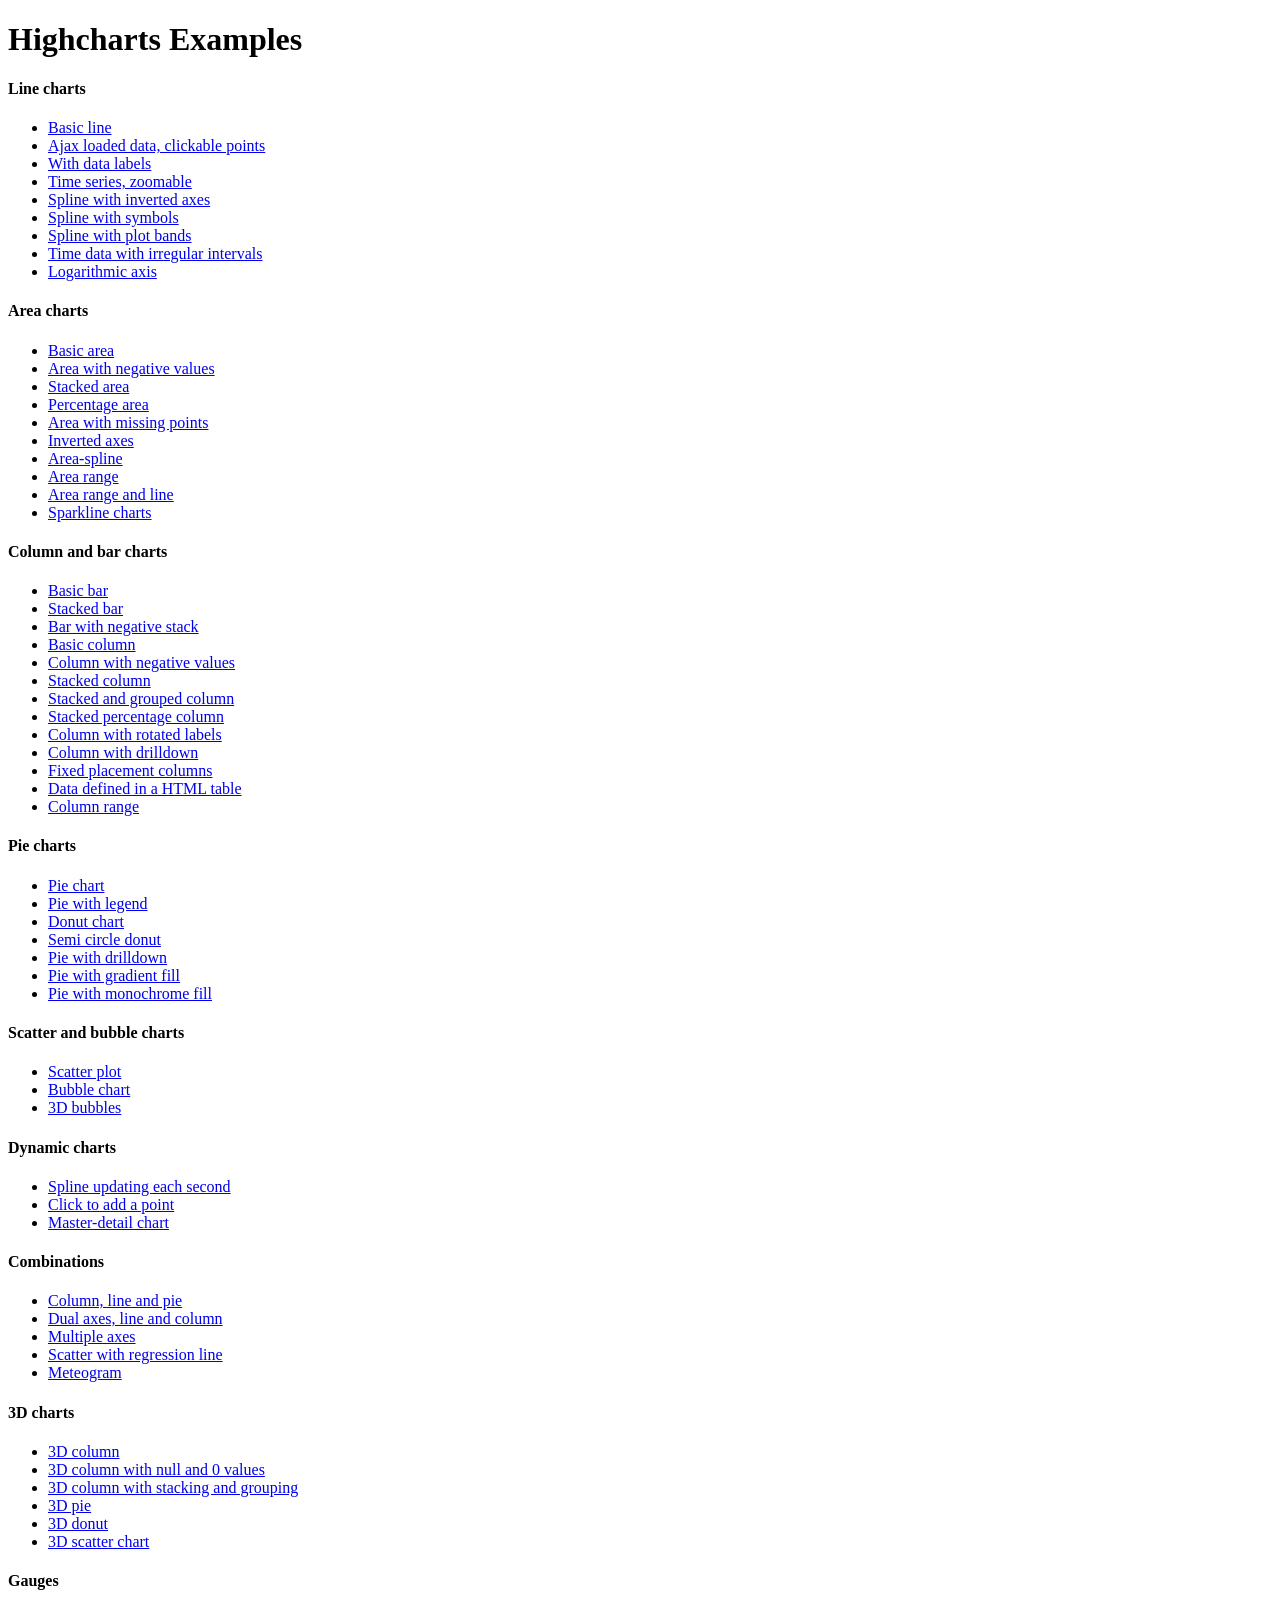
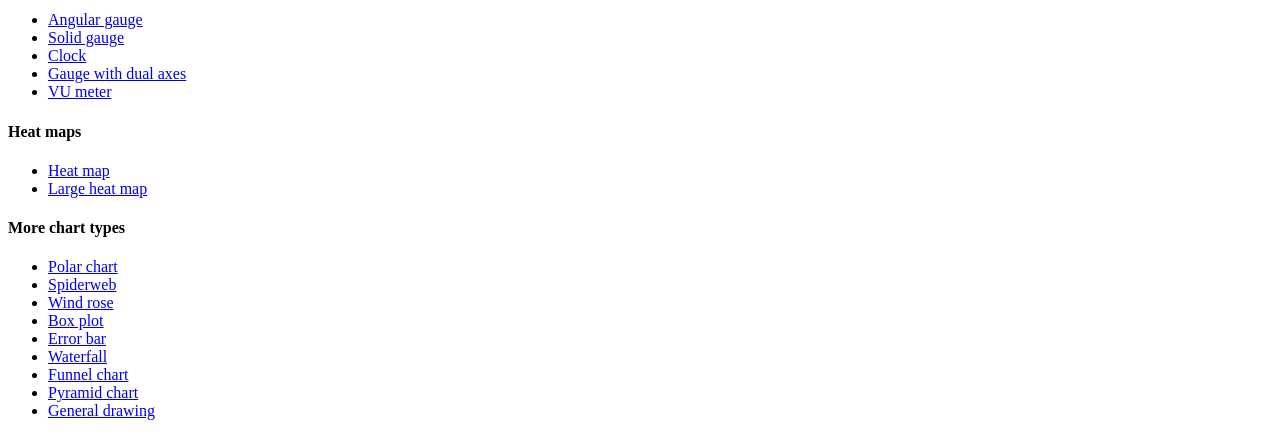
<file: index.htm>
<!DOCTYPE HTML PUBLIC "-//W3C//DTD HTML 4.01//EN" "http://www.w3.org/TR/html4/strict.dtd">
<html>
	<head>
		<meta http-equiv="Content-Type" content="text/html; charset=utf-8" />
		<title>Highcharts Examples</title>
	</head>
	<body>
		<h1>Highcharts Examples</h1>
		<h4>Line charts</h4>
		<ul>
			<li><a href="examples/line-basic/index.htm">Basic line</a></li>
			<li><a href="examples/line-ajax/index.htm">Ajax loaded data, clickable points</a></li>
			<li><a href="examples/line-labels/index.htm">With data labels</a></li>
			<li><a href="examples/line-time-series/index.htm">Time series, zoomable</a></li>
			<li><a href="examples/spline-inverted/index.htm">Spline with inverted axes</a></li>
			<li><a href="examples/spline-symbols/index.htm">Spline with symbols</a></li>
			<li><a href="examples/spline-plot-bands/index.htm">Spline with plot bands</a></li>
			<li><a href="examples/spline-irregular-time/index.htm">Time data with irregular intervals</a></li>
			<li><a href="examples/line-log-axis/index.htm">Logarithmic axis</a></li>
		</ul>
		<h4>Area charts</h4>
		<ul>
			<li><a href="examples/area-basic/index.htm">Basic area</a></li>
			<li><a href="examples/area-negative/index.htm">Area with negative values</a></li>
			<li><a href="examples/area-stacked/index.htm">Stacked area</a></li>
			<li><a href="examples/area-stacked-percent/index.htm">Percentage area</a></li>
			<li><a href="examples/area-missing/index.htm">Area with missing points</a></li>
			<li><a href="examples/area-inverted/index.htm">Inverted axes</a></li>
			<li><a href="examples/areaspline/index.htm">Area-spline</a></li>
			<li><a href="examples/arearange/index.htm">Area range</a></li>
			<li><a href="examples/arearange-line/index.htm">Area range and line</a></li>
			<li><a href="examples/sparkline/index.htm">Sparkline charts</a></li>
		</ul>
		<h4>Column and bar charts</h4>
		<ul>
			<li><a href="examples/bar-basic/index.htm">Basic bar</a></li>
			<li><a href="examples/bar-stacked/index.htm">Stacked bar</a></li>
			<li><a href="examples/bar-negative-stack/index.htm">Bar with negative stack</a></li>
			<li><a href="examples/column-basic/index.htm">Basic column</a></li>
			<li><a href="examples/column-negative/index.htm">Column with negative values</a></li>
			<li><a href="examples/column-stacked/index.htm">Stacked column</a></li>
			<li><a href="examples/column-stacked-and-grouped/index.htm">Stacked and grouped column</a></li>
			<li><a href="examples/column-stacked-percent/index.htm">Stacked percentage column</a></li>
			<li><a href="examples/column-rotated-labels/index.htm">Column with rotated labels</a></li>
			<li><a href="examples/column-drilldown/index.htm">Column with drilldown</a></li>
			<li><a href="examples/column-placement/index.htm">Fixed placement columns</a></li>
			<li><a href="examples/column-parsed/index.htm">Data defined in a HTML table</a></li>
			<li><a href="examples/columnrange/index.htm">Column range</a></li>
		</ul>
		<h4>Pie charts</h4>
		<ul>
			<li><a href="examples/pie-basic/index.htm">Pie chart</a></li>
			<li><a href="examples/pie-legend/index.htm">Pie with legend</a></li>
			<li><a href="examples/pie-donut/index.htm">Donut chart</a></li>
			<li><a href="examples/pie-semi-circle/index.htm">Semi circle donut</a></li>
			<li><a href="examples/pie-drilldown/index.htm">Pie with drilldown</a></li>
			<li><a href="examples/pie-gradient/index.htm">Pie with gradient fill</a></li>
			<li><a href="examples/pie-monochrome/index.htm">Pie with monochrome fill</a></li>
		</ul>
		<h4>Scatter and bubble charts</h4>
		<ul>
			<li><a href="examples/scatter/index.htm">Scatter plot</a></li>
			<li><a href="examples/bubble/index.htm">Bubble chart</a></li>
			<li><a href="examples/bubble-3d/index.htm">3D bubbles</a></li>
		</ul>
		<h4>Dynamic charts</h4>
		<ul>
			<li><a href="examples/dynamic-update/index.htm">Spline updating each second</a></li>
			<li><a href="examples/dynamic-click-to-add/index.htm">Click to add a point</a></li>
			<li><a href="examples/dynamic-master-detail/index.htm">Master-detail chart</a></li>
		</ul>
		<h4>Combinations</h4>
		<ul>
			<li><a href="examples/combo/index.htm">Column, line and pie</a></li>
			<li><a href="examples/combo-dual-axes/index.htm">Dual axes, line and column</a></li>
			<li><a href="examples/combo-multi-axes/index.htm">Multiple axes</a></li>
			<li><a href="examples/combo-regression/index.htm">Scatter with regression line</a></li>
			<li><a href="examples/combo-meteogram/index.htm">Meteogram</a></li>
		</ul>
		<h4>3D charts</h4>
		<ul>
			<li><a href="examples/3d-column-interactive/index.htm">3D column</a></li>
			<li><a href="examples/3d-column-null-values/index.htm">3D column with null and 0 values</a></li>
			<li><a href="examples/3d-column-stacking-grouping/index.htm">3D column with stacking and grouping</a></li>
			<li><a href="examples/3d-pie/index.htm">3D pie</a></li>
			<li><a href="examples/3d-pie-donut/index.htm">3D donut</a></li>
			<li><a href="examples/3d-scatter-draggable/index.htm">3D scatter chart</a></li>
		</ul>
		<h4>Gauges</h4>
		<ul>
			<li><a href="examples/gauge-speedometer/index.htm">Angular gauge</a></li>
			<li><a href="examples/gauge-solid/index.htm">Solid gauge</a></li>
			<li><a href="examples/gauge-clock/index.htm">Clock</a></li>
			<li><a href="examples/gauge-dual/index.htm">Gauge with dual axes</a></li>
			<li><a href="examples/gauge-vu-meter/index.htm">VU meter</a></li>
		</ul>
		<h4>Heat maps</h4>
		<ul>
			<li><a href="examples/heatmap/index.htm">Heat map</a></li>
			<li><a href="examples/heatmap-canvas/index.htm">Large heat map</a></li>
		</ul>
		<h4>More chart types</h4>
		<ul>
			<li><a href="examples/polar/index.htm">Polar chart</a></li>
			<li><a href="examples/polar-spider/index.htm">Spiderweb</a></li>
			<li><a href="examples/polar-wind-rose/index.htm">Wind rose</a></li>
			<li><a href="examples/box-plot/index.htm">Box plot</a></li>
			<li><a href="examples/error-bar/index.htm">Error bar</a></li>
			<li><a href="examples/waterfall/index.htm">Waterfall</a></li>
			<li><a href="examples/funnel/index.htm">Funnel chart</a></li>
			<li><a href="examples/pyramid/index.htm">Pyramid chart</a></li>
			<li><a href="examples/renderer/index.htm">General drawing</a></li>
		</ul>
	</body>
</html>
</file>
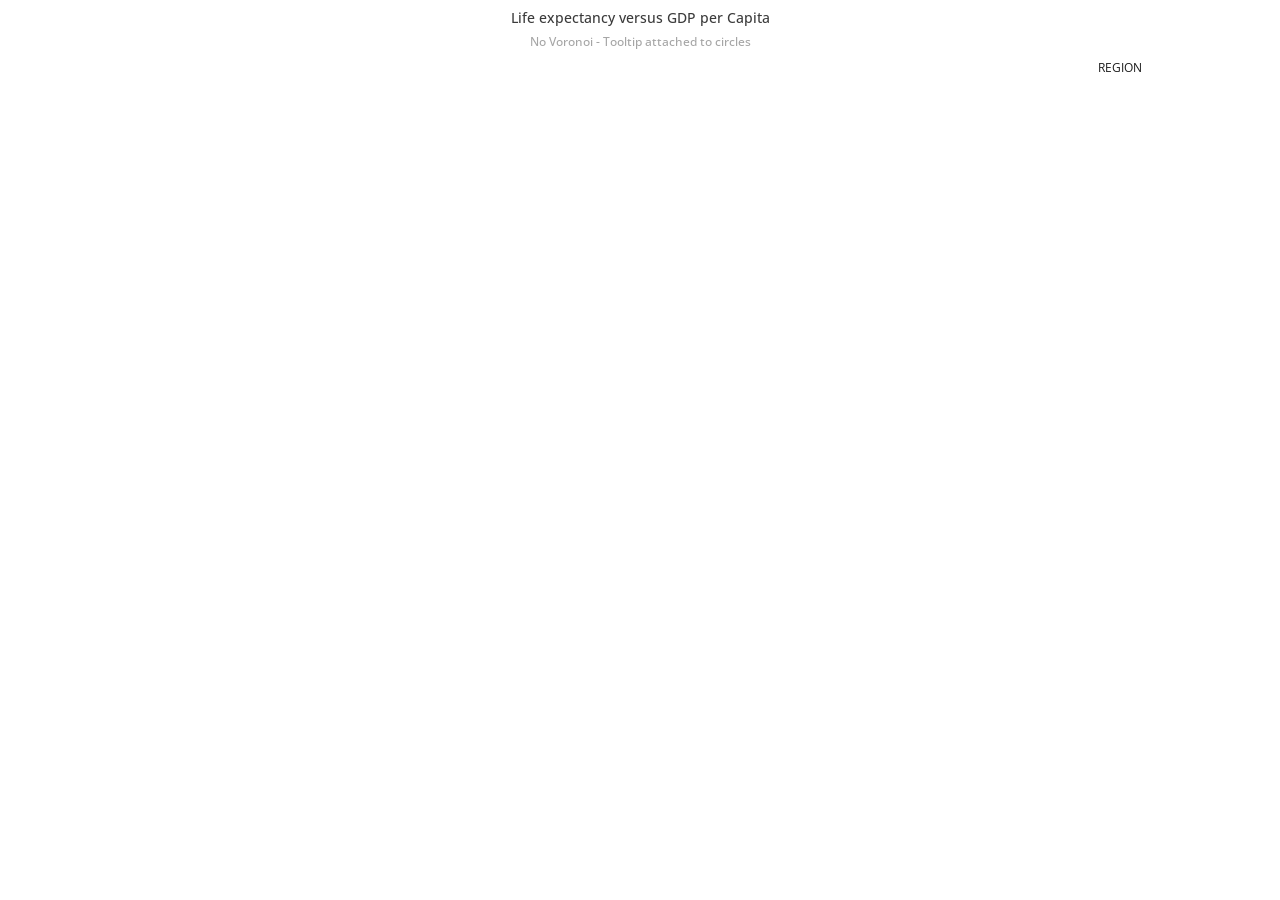
<file: mwb/static/mwb/v1.html>
<!DOCTYPE html>
<html>
  <head>
    <meta http-equiv="Content-Type" content="text/html;charset=utf-8"/>
	<title>Scatterplot with Voronoi</title>

	<!-- D3.js -->	
    <script src="http://d3js.org/d3.v3.js"></script>
	
	<!-- Pym.js - iframe height handler for the Blog -->
	<script src="pym.min.js"></script>
	
	<!-- jQuery -->
	<script src="http://ajax.googleapis.com/ajax/libs/jquery/1.11.1/jquery.min.js"></script>
	<!-- Latest compiled and minified CSS -->
	<link rel="stylesheet" href="https://maxcdn.bootstrapcdn.com/bootstrap/3.3.2/css/bootstrap.min.css">
	<!-- Latest compiled and minified JavaScript -->
	<script src="https://maxcdn.bootstrapcdn.com/bootstrap/3.3.2/js/bootstrap.min.js"></script>
	
	<!-- Open Sans & CSS -->
	<link href='http://fonts.googleapis.com/css?family=Open+Sans:700,400,300' rel='stylesheet' type='text/css'>
	  <style>
		body {
		  font-family: 'Open Sans', sans-serif;
		  font-size: 12px;
		  font-weight: 400;
		  color: #525252;
		  text-align: center;
		}
		
		html, body { 
			width:auto; 
			height:auto; 
		}
		
		.axis path,
		.axis line {
			fill: none;
			stroke: #B3B3B3;
			shape-rendering: crispEdges;
		}
		.axis text {
			font-size: 10px;
			fill: #6B6B6B;
		}

		.popover {
			pointer-events: none;
		}

		.legendTitle {
			fill: #1A1A1A;
			color: #1A1A1A;
			text-anchor: middle;
			font-size: 10px;
		}

		.legendText {
			fill: #949494;
			text-anchor: start;
			font-size: 9px;
		}

		@media (min-width: 500px) {
		  .col-sm-3, .col-sm-9 {
			float: left;
		  }
		  .col-sm-9 {
			width: 75%;
		  }
		  .col-sm-3 {
			width: 25%;
		  }
		}
	  </style>
  </head>
  <body>

	<div id="cont" class="container-fluid text-center">
		<div class="row scatter">
			<h5 style="color: #3B3B3B;">Life expectancy versus GDP per Capita</h5>
			<h6 style="color: #A6A6A6;">No Voronoi - Tooltip attached to circles</h6>
			<div class="col-sm-9">
				<div id="chart"></div>
			</div>
			<div id = "legend" class="col-sm-3">
				<div class="legendTitle" style="font-size: 12px;">REGION</div>
				<div id="legend"></div>
			</div>
		</div>
	</div>

	<script src="worldbank.js"></script>
    <script src="script.js"></script>
	
  </body>
</html>
</file>
